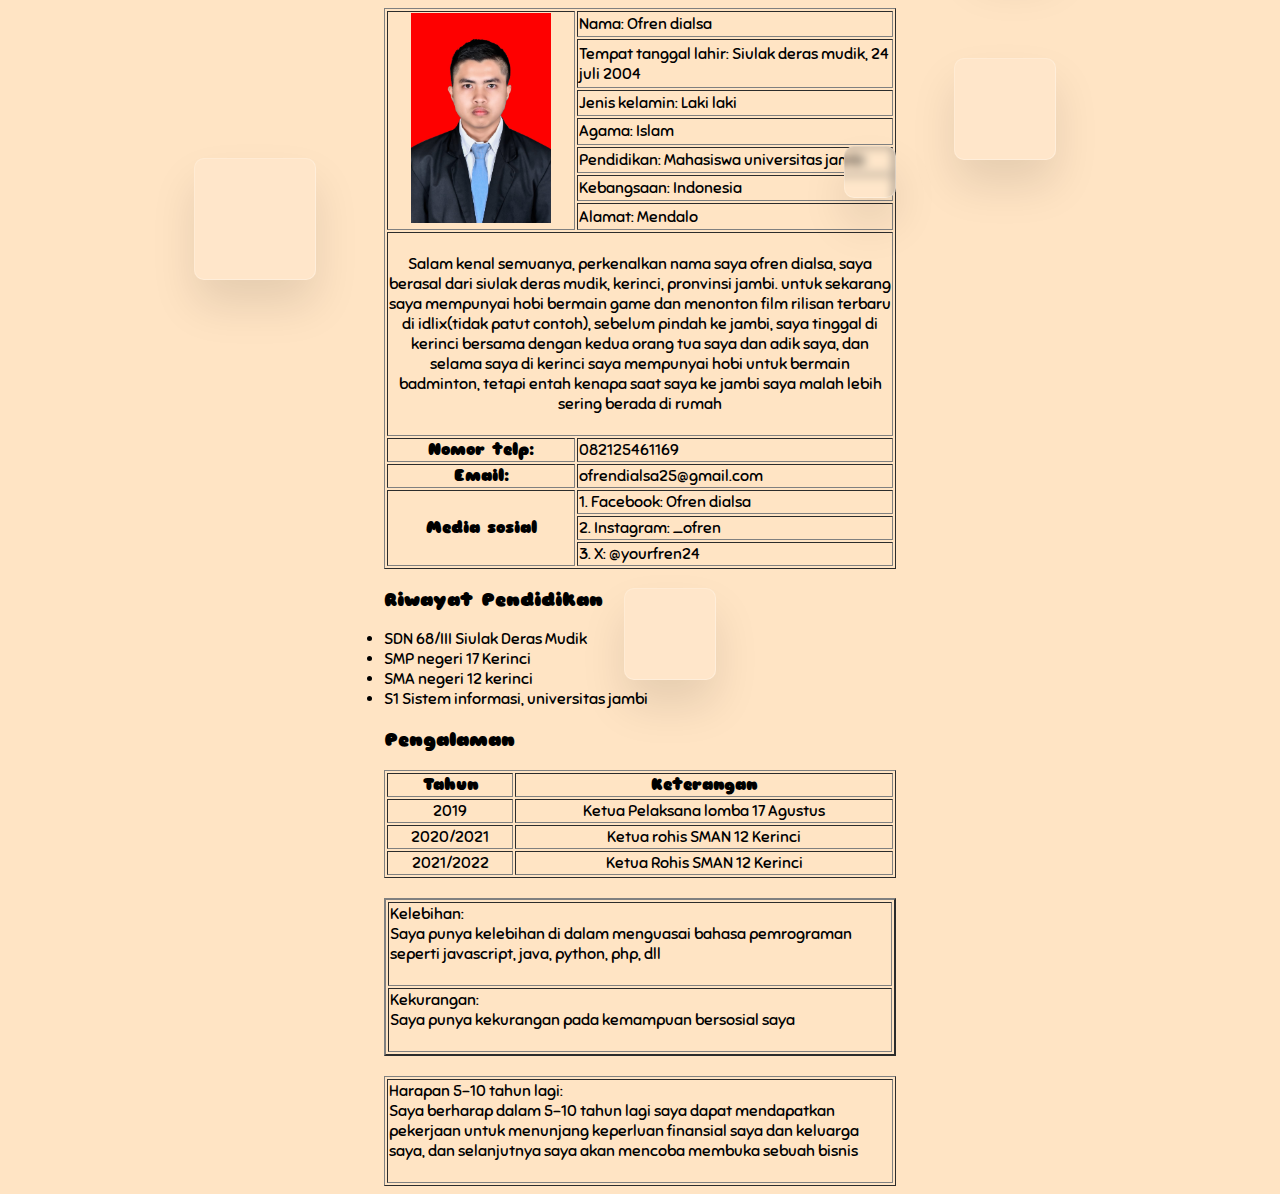
<file: index.html>
<!DOCTYPE html>
<html lang="en">

<head>
    <meta charset="UTF-8">
    <meta name="viewport" content="width=device-width, initial-scale=1.0">
    <title>CV</title>
    <link rel="stylesheet" href="style.css">
</head>

<body style="margin-left: 30%; margin-right: 30%;">
    
    <table border="1">
        <tr>
            <th rowspan="7"><img src="PP.jpg" alt="" style="width: 140px;"></th>
            <td>Nama: Ofren dialsa</td>
        </tr>
        <tr>
            <td>Tempat tanggal lahir: Siulak deras mudik, 24 juli 2004</td>
        </tr>
        <tr>
            <td>Jenis kelamin: Laki laki</td>
        </tr>
        <tr>
            <td>Agama: Islam</td>
        </tr>
        <tr>
            <td>Pendidikan: Mahasiswa universitas jambi</td>
        </tr>
        <tr>
            <td>Kebangsaan: Indonesia</td>
        </tr>
        <tr>
            <td>Alamat: Mendalo</td>
        </tr>
        <tr>
            <td style="text-align: center;" colspan="2"><br>Salam kenal semuanya, perkenalkan nama saya ofren dialsa,
                saya berasal dari siulak deras mudik, kerinci, pronvinsi jambi. untuk sekarang saya mempunyai hobi
                bermain game dan menonton film rilisan terbaru di idlix(tidak patut contoh), sebelum pindah ke jambi,
                saya tinggal di kerinci bersama dengan kedua orang tua saya dan adik saya, dan selama saya di kerinci
                saya mempunyai hobi untuk bermain badminton, tetapi entah kenapa saat saya ke jambi saya malah lebih
                sering berada di rumah<br><br></td>
        </tr>
        <div class="box">
            <div class="square" style="--i:0;"></div>
            <div class="square" style="--i:1;"></div>
            <div class="square" style="--i:2;"></div>
            <div class="square" style="--i:3;"></div>
            <div class="square" style="--i:4;"></div>
        </div>
        <tr>
            <th>Nomor telp:</th>
            <td>082125461169</td>
        </tr>
        <tr>
            <th>Email:</th>
            <td>ofrendialsa25@gmail.com</td>
        </tr>
        <tr>
            <th rowspan="3">Media sosial</th>
            <td>1. Facebook: Ofren dialsa</td>
        </tr>
        <tr>
            <td>2. Instagram: _ofren</td>
        </tr>
        <tr>
            <td>3. X: @yourfren24</td>
        </tr>
    </table>
    <h3>Riwayat Pendidikan</h3>
    <lo>
        <li>SDN 68/III Siulak Deras Mudik</li>
        <li>SMP negeri 17 Kerinci</li>
        <li>SMA negeri 12 kerinci</li>
        <li>S1 Sistem informasi, universitas jambi</li>
    </lo>
    <h3>Pengalaman</h3>
    <table border="1" width="100%" style="text-align: center;">
        <tr>
            <th>Tahun</th>
            <th>Keterangan</th>
        </tr>
        <tr>
            <td>2019</td>
            <td>Ketua Pelaksana lomba 17 Agustus</td>
        </tr>
        <tr>
            <td>2020/2021</td>
            <td>Ketua rohis SMAN 12 Kerinci</td>
        </tr>
        <tr>
            <td>2021/2022</td>
            <td>Ketua Rohis SMAN 12 Kerinci</td>
        </tr>
    </table>
    <br>
    <table border="2" width="100%">
        <tr>
            <td>Kelebihan:<br>Saya punya kelebihan di dalam menguasai bahasa pemrograman seperti javascript, java,
                python, php, dll<br><br></td>
        </tr>
        <tr>
            <td>Kekurangan:<br>Saya punya kekurangan pada kemampuan bersosial saya<br><br></td>
        </tr>
    </table>
    <br>
    <table border="1" width="100%">
        <tr>
            <td>Harapan 5-10 tahun lagi:<br>Saya berharap dalam 5-10 tahun lagi saya dapat mendapatkan pekerjaan untuk
                menunjang keperluan finansial saya dan keluarga saya, dan selanjutnya saya akan mencoba membuka sebuah
                bisnis<br><br></td>
        </tr>
    </table>
</body>

</html>
</file>
<file: style.css>
@import url('https://fonts.googleapis.com/css2?family=Sniglet:wght@400;800&display=swap');
*{
    background-color: bisque;
    font-family: 'Sniglet', 'sans serif';
}
.box{
	position: relative;
}

.box .square{
	position: absolute;
	backdrop-filter: blur(5px);
	box-shadow: 0 25px 45px rgba(0, 0, 0, 0.1);
	border: 1px solid rgba(255, 255, 255, 0.2);
	border-right: 1px solid rgba(255, 255, 255, 0.3);
	border-bottom: 1px solid rgba(255, 255, 255, 0.3);
	background: rgba(255, 255, 255, 0.1);
	border-radius: 10px;
	animation: animate 10s linear infinite;	
	animation-delay: calc(-1s * var(--i));
}

@keyframes animate
{
	0%, 100%{transform: translateY(-40px);}
	50% {transform: translateY(40px);}
}

.box .square:nth-child(1){
	top: 50px;
	right: -160px;
	width: 100px;
	height: 100px;
}

.box .square:nth-child(2){
	top: 150px;
	left: -190px;
	width: 120px;
	height: 120px;
	z-index: 2;
}

.box .square:nth-child(3){
	bottom: 50px;
	right: -160px;
	width: 80px;
	height: 80px;
	z-index: 2;
}

.box .square:nth-child(4){
	bottom: -190px;
	right: 0px;
	width: 50px;
	height: 50px;
}

.box .square:nth-child(5){
	top: 580px;
	right: 180px;
	width: 90px;
	height: 90px;
}
</file>
